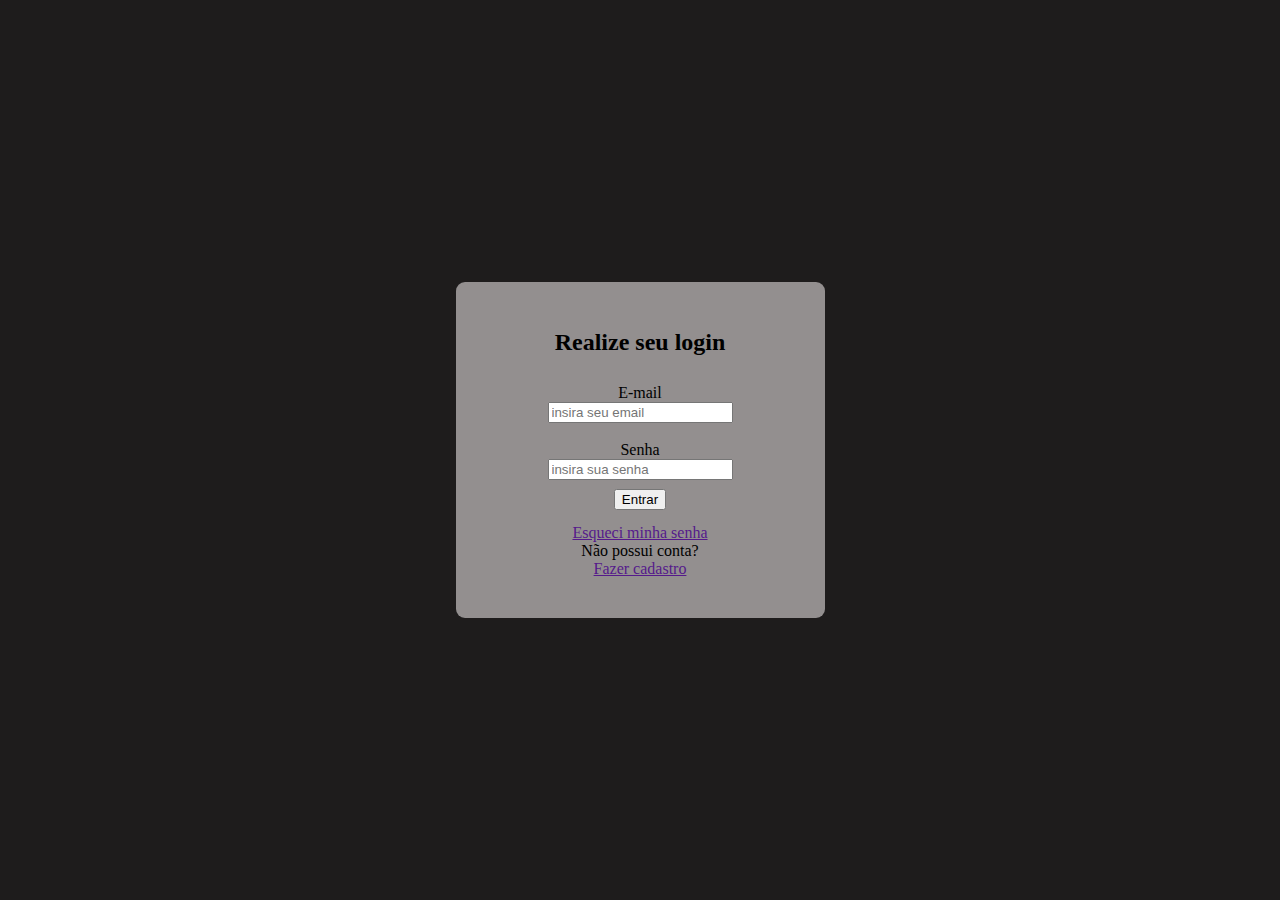
<file: index.html>
<!DOCTYPE html>
<html lang="pt-br">
<head>
    <meta charset="UTF-8">
    <meta name="viewport" content="width=device-width, initial-scale=1.0">
    <link rel="stylesheet" href="style.css">
    <title>Acesso</title>
</head>
<body>
    <div class="loginDiv">
        <h2>Realize seu login</h2>
            <form class="formCamp">
                <label>E-mail<br>
                    <input id="email" type="text" placeholder="insira seu email">
                </label>
                <label>Senha<br>
                    <input id="password" type="password" placeholder="insira sua senha">
                </label>
                <button>Entrar</button>
                <div class="loginOff">
                    <a href="">Esqueci minha senha</a><br>
                    Não possui conta?<br><a href="">Fazer cadastro</a>
                </div>
            </form>
    </div>
</body>
<script src="script.js"></script>
</html>
</file>
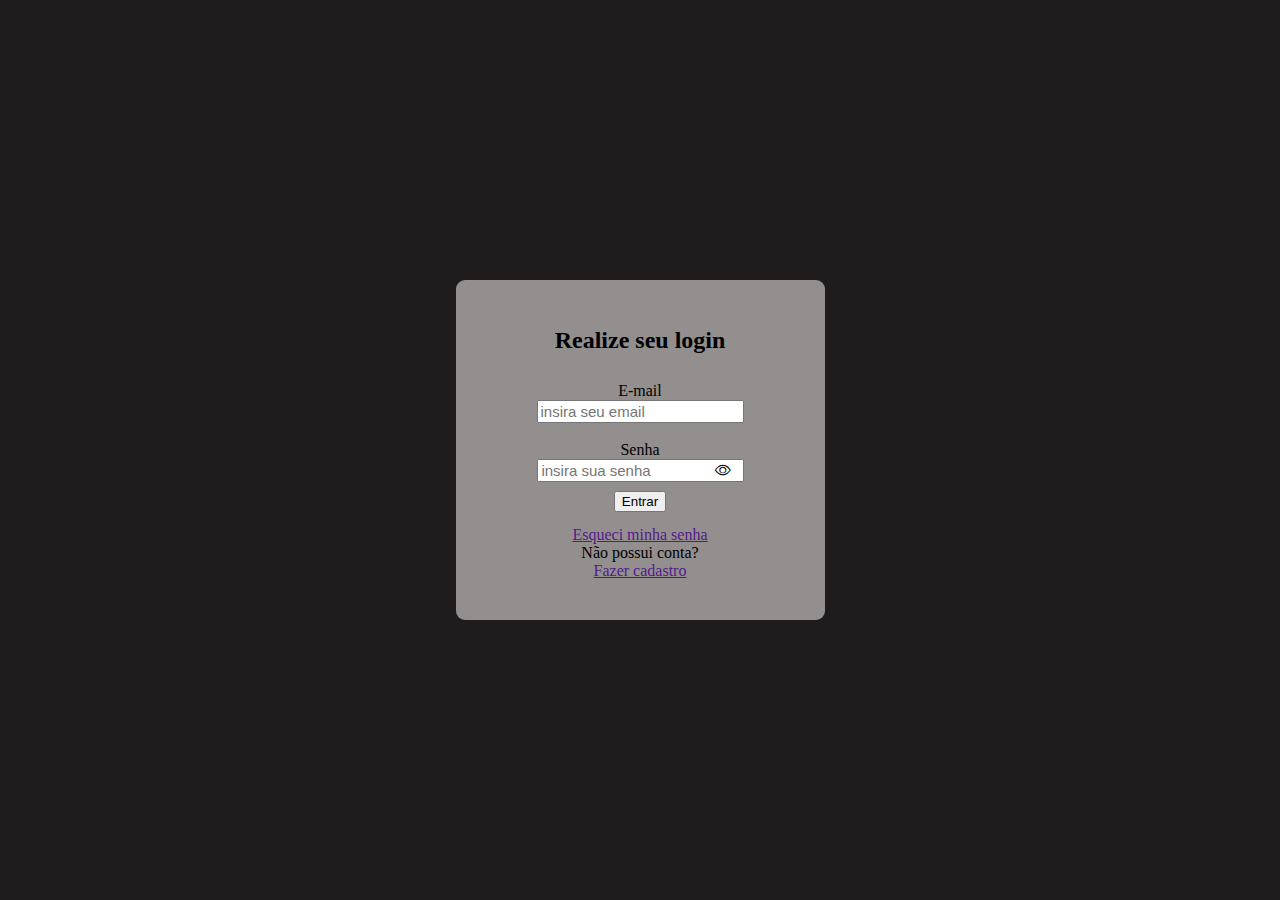
<file: login/index.html>
<!DOCTYPE html>
<html lang="pt-br">
<head>
    <meta charset="UTF-8">
    <meta name="viewport" content="width=device-width, initial-scale=1.0">
    <link rel="stylesheet" href="style.css">
    <link rel="stylesheet" href="https://cdn.jsdelivr.net/npm/bootstrap-icons@1.11.3/font/bootstrap-icons.min.css">
    <title>Acesso</title>
</head>
<body>
    <div id="areaAlert">
            <h4>Ajuda</h4>
            <p>O email deve conter @, domínio e ".com"</p>
            <p>A senha deve conter maiúscula, minúscula, caractere especial, números e no mínimo oito caracteres</p>
        
    </div>
    <div class="loginDiv">
        <h2>Realize seu login</h2>
            <form class="formCamp" method="get">
                <label>E-mail<br>
                    <input id="email" class="verify" type="text" placeholder="insira seu email">
                    <footer></footer>
                </label>
                <label>Senha<br>
                    <input id="password" class="verify" type="password" placeholder="insira sua senha"><i class="bi bi-eye"></i>
                    <footer></footer>
                </label>
                <button>Entrar</button>
                <div class="loginOff">
                    <a href="">Esqueci minha senha</a><br>
                    Não possui conta?<br><a href="">Fazer cadastro</a>
                </div>
            </form>
    </div>
</body>
<script src="script.js"></script>
</html>
</file>
<file: style.css>
body{
    margin: 0;
    padding: 0;
    display: flex;
    justify-content: center;
    align-items: center;
    height: 100vh;
    background-color:rgb(30, 28, 28);
}

.loginDiv {
    background-color:rgb(147, 143, 143);
    padding: 3vh;
    border-radius: 1vh;
    text-align: center;
    width: 35vh;
}

.formCamp label{
    display: block;
    text-align:center;
    padding: 1vh;
}

.loginOff {
    padding: 1.5vh;
}

#senha {
    background-image: image();
}
</file>
<file: login/style.css>
body{
    margin: 0;
    padding: 0;
    display: flex;
    justify-content: center;
    align-items: center;
    flex-direction: column;
    height: 100vh;
    background-color:rgb(30, 28, 28);
}

.loginDiv {
    background-color:rgb(147, 143, 143);
    padding: 3vh;
    border-radius: 1vh;
    text-align: center;
    width: 35vh;
}

.formCamp label{
    display: block;
    text-align:center;
    padding: 1vh;
}

.loginOff {
    padding: 1.5vh;
}

#password {
    font-size: 15px;
    position: relative;
    left: 3%;
}

i {
    cursor: pointer;
    position: relative;
    right: 7%;
}

#email {
    font-size: 15px;
}

footer {
    font-size: 15px;
}

#areaAlert {
    background-color:rgb(147, 143, 143);
    border-radius: 1vh;
    text-align: center;
    max-width: 1000px;
    margin-bottom: 20px;
    display: none;
}

#areaAlert p, h4 {
    margin: 3px 3px 3px 3px;
}
</file>
